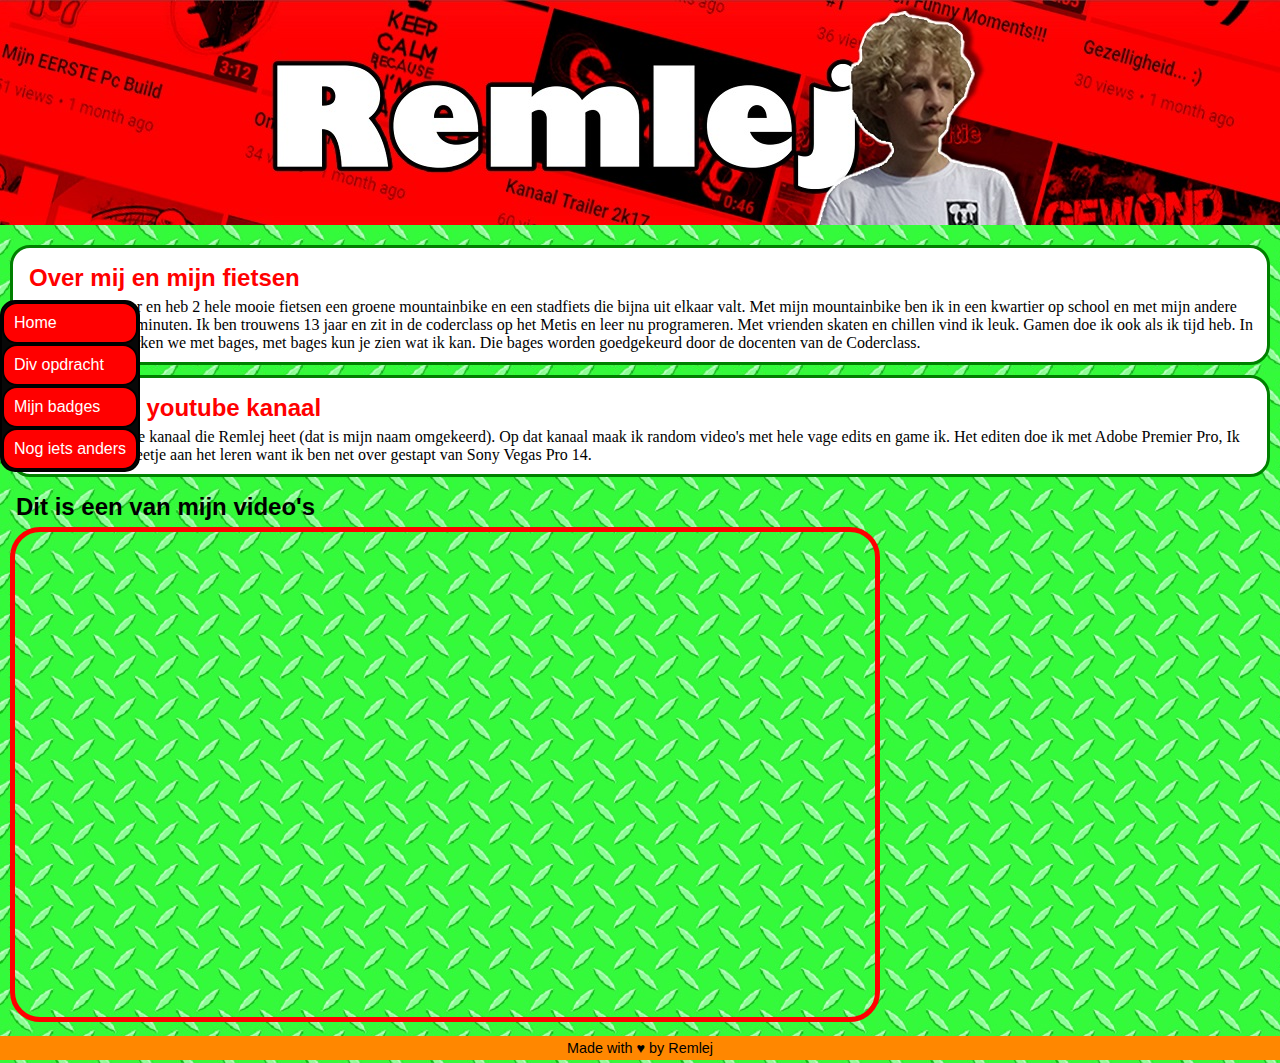
<file: Index.html>
<!DOCTYPE html>
<html>
  <head>

    <link rel= "stylesheet" href= "Kleurfiets.css" />
    <meta charset="utf-8">
    <title>FIETS</title>
  </head>
  <body>
  <div id="navlist">
    <nav>
      <ul>
        <li><a href="index.html">Home</a></li>
        <li><a href="Divjes.html">Div opdracht</a></li>
        <li><a href="Badges.html">Mijn badges</a></li>
        <li><a href="#">Nog iets anders</a></li>
      </ul>
    </nav>
  </div>
    <div class="wrapper">
    <header>
 <h1></h1>
 </header>


    <section>

      <article>
         <h2> Over mij en mijn fietsen </h2>
         <p>
        Hoi, Ik ben Jelmer en heb 2 hele mooie fietsen een groene mountainbike en een stadfiets die bijna uit elkaar valt.
        Met mijn mountainbike ben ik in een kwartier op school en met mijn andere fiets duurt het 25 minuten. Ik ben trouwens 13 jaar
        en zit in de coderclass op het Metis en leer nu programeren. Met vrienden skaten en chillen vind ik leuk. Gamen doe ik ook als ik tijd heb.
        In de Coderclass werken we met bages, met bages kun je zien wat ik kan. Die bages worden goedgekeurd door de docenten van de Coderclass.
         </p>
       </article>

      <article>
        <h2>Over mijn youtube kanaal</h2>
        <p>
         Ik heb een youtube kanaal die Remlej heet (dat is mijn naam omgekeerd). Op dat kanaal maak ik random video's met hele vage edits
         en game ik. Het editen doe ik met Adobe Premier Pro, Ik ben het nog een beetje aan het leren want ik ben net over gestapt van Sony Vegas Pro 14.
          </p>
      </article>

<div id="vid">
<h2> Dit is een van mijn video's</h2>
</div>

<iframe width="860" height="485" src="https://www.youtube.com/embed/zg5Qot7bSA8" frameborder="0" allowfullscreen></iframe>
    </section>
    <footer>
      <h3>Made with &hearts; by Remlej</h3>
    </footer>
  </div>
  </body>
</html>
</file>
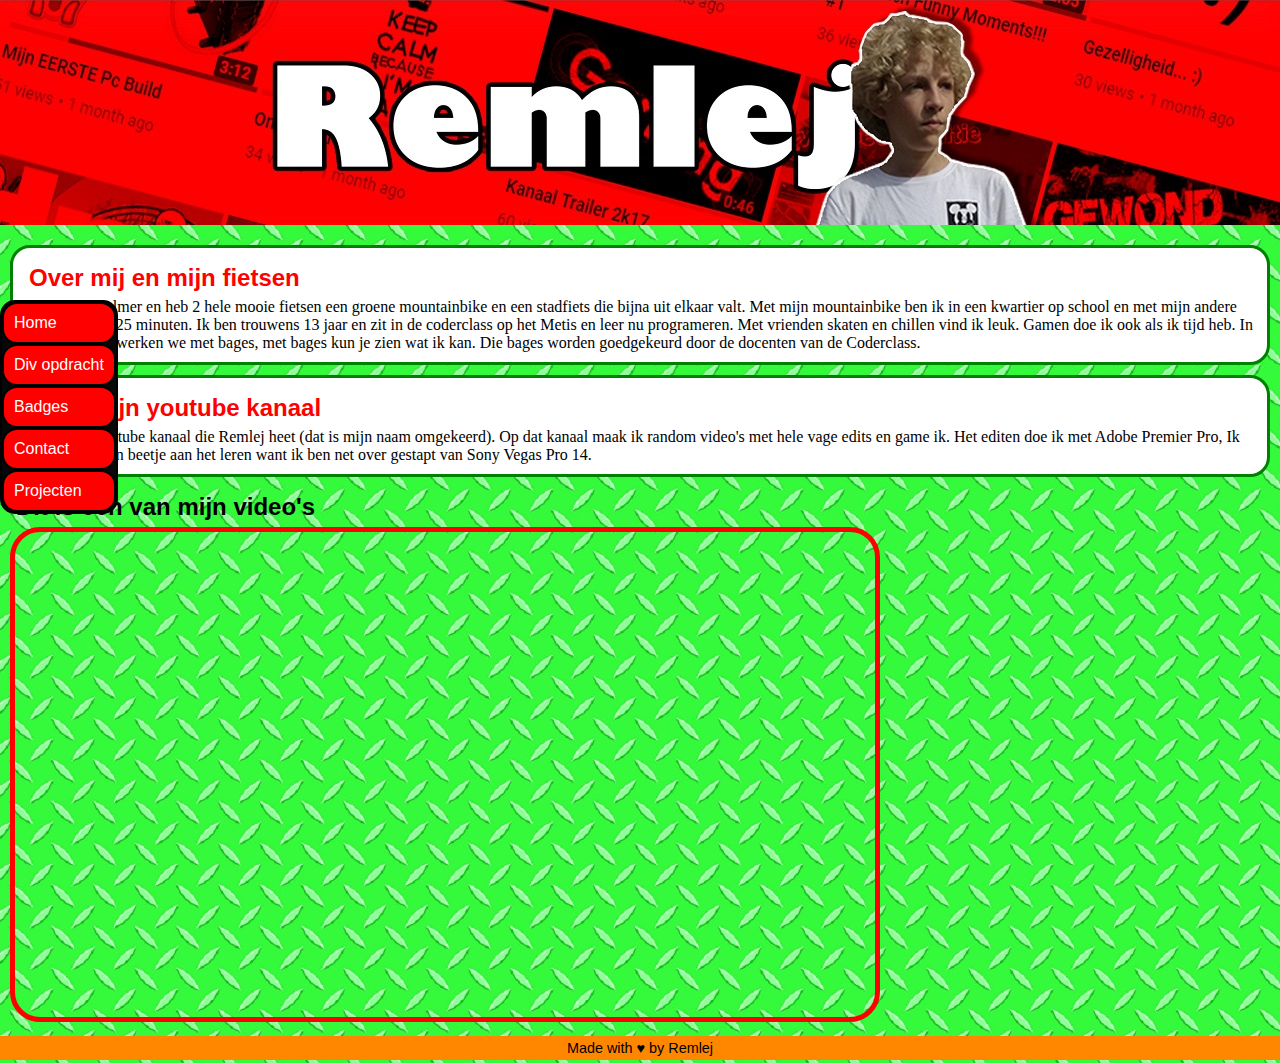
<file: index.html>
<!DOCTYPE html>
<html>
  <head>

    <link rel= "stylesheet" href= "Kleurfiets.css" />
    <meta charset="utf-8">
    <title>FIETS</title>
  </head>
  <body>
  <div id="navlist">
    <nav>
      <ul>
        <li><a href="index.html">Home</a></li>
        <li><a href="Divjes.html">Div opdracht</a></li>
        <li><a href="Badges.html">Badges</a></li>
        <li><a href="contact.html">Contact</a></li>
        <li><a href="Projecten.html">Projecten</a></li>
      </ul>
    </nav>
  </div>
    <div class="wrapper">
    <header>
 <h1></h1>
 </header>


    <section>

      <article>
         <h2> Over mij en mijn fietsen </h2>
         <p>
        Hoi, Ik ben Jelmer en heb 2 hele mooie fietsen een groene mountainbike en een stadfiets die bijna uit elkaar valt.
        Met mijn mountainbike ben ik in een kwartier op school en met mijn andere fiets duurt het 25 minuten. Ik ben trouwens 13 jaar
        en zit in de coderclass op het Metis en leer nu programeren. Met vrienden skaten en chillen vind ik leuk. Gamen doe ik ook als ik tijd heb.
        In de Coderclass werken we met bages, met bages kun je zien wat ik kan. Die bages worden goedgekeurd door de docenten van de Coderclass.
         </p>
       </article>

      <article>
        <h2>Over mijn youtube kanaal</h2>
        <p>
         Ik heb een youtube kanaal die Remlej heet (dat is mijn naam omgekeerd). Op dat kanaal maak ik random video's met hele vage edits
         en game ik. Het editen doe ik met Adobe Premier Pro, Ik ben het nog een beetje aan het leren want ik ben net over gestapt van Sony Vegas Pro 14.
          </p>
      </article>

<div id="vid">
<h2> Dit is een van mijn video's</h2>
</div>

<iframe width="860" height="485" src="https://www.youtube.com/embed/zg5Qot7bSA8" frameborder="0" allowfullscreen></iframe>
    </section>
    <footer>
      <h3>Made with &hearts; by Remlej</h3>
    </footer>
  </div>
  </body>
</html>
</file>
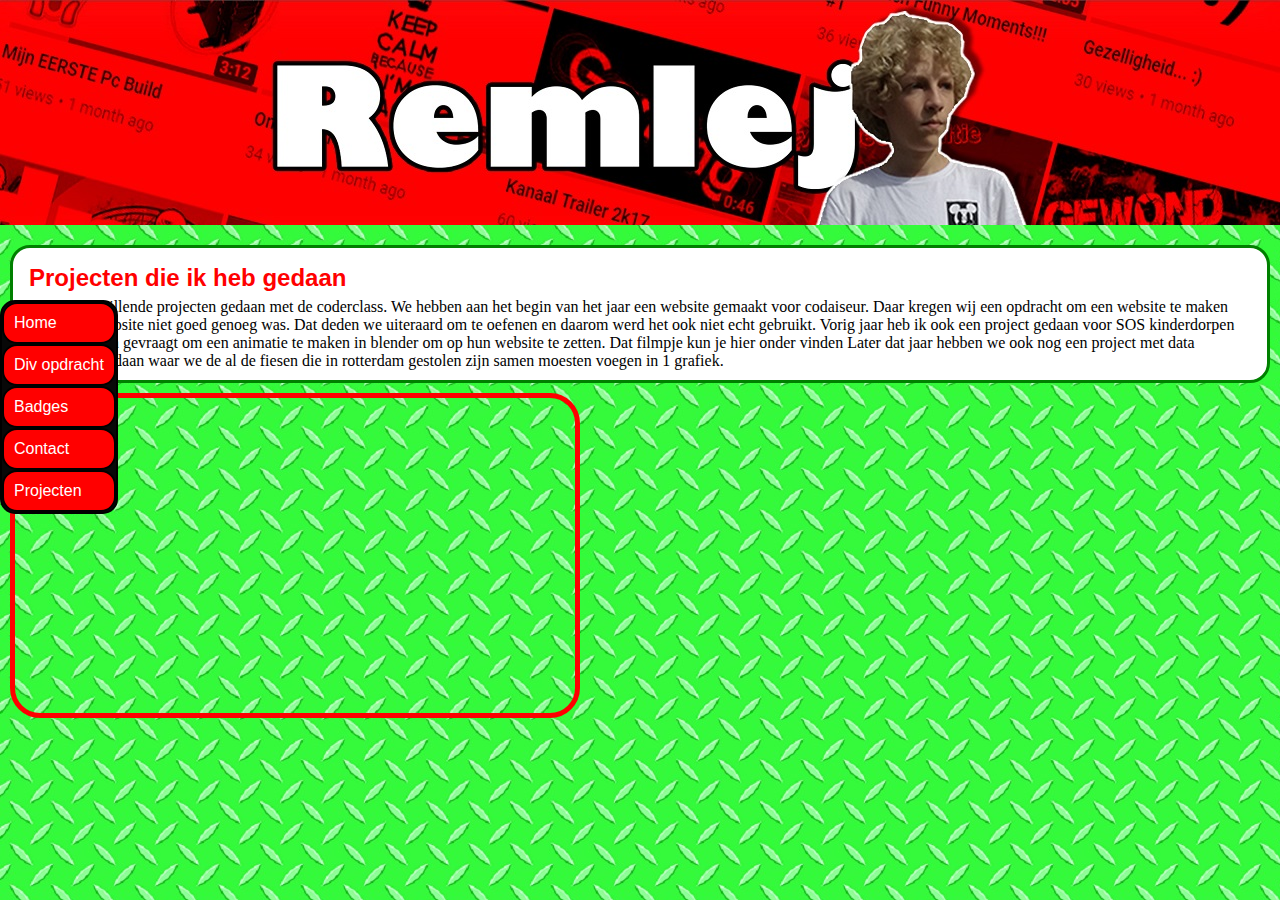
<file: Projecten.html>
<!DOCTYPE html>
<html>
  <head>
    <link rel="stylesheet" href="Kleurfiets.css">
    <meta charset="utf-8">
    <title>Projecten</title>
  </head>
  <body>
    <div class="wrapper">
    <header>
 <h1></h1>
 </header>
 <div id="navlist">
   <nav>
     <ul>
       <li><a href="index.html">Home</a></li>
       <li><a href="Divjes.html">Div opdracht</a></li>
       <li><a href="Badges.html">Badges</a></li>
       <li><a href="contact.html">Contact</a></li>
       <li><a href="Projecten.html">Projecten</a></li>
     </ul>
   </nav>
 </div>
 <section>
 <article>
 <h2>Projecten die ik heb gedaan</h2>
 <p>Ik heb verschillende projecten gedaan met de coderclass. We hebben aan het begin van het jaar
 een website gemaakt voor codaiseur. Daar kregen wij een opdracht om een website te maken omdat hub website niet goed genoeg was.
Dat deden we uiteraard om te oefenen en daarom werd het ook niet echt gebruikt. Vorig jaar heb ik ook een project gedaan voor
SOS kinderdorpen die ons hadden gevraagt om een animatie te maken in blender om op hun website te zetten. Dat filmpje kun je hier onder vinden
Later dat jaar hebben we ook nog een project met data visualisatie gedaan waar we de al de fiesen die in rotterdam gestolen zijn samen moesten
voegen in 1 grafiek. </p>
</article>
<iframe width="560" height="315" src="https://www.youtube.com/embed/jU3dHhFyIaY" frameborder="0" allowfullscreen></iframe>
</section>
  </body>
</html>
</file>
<file: Kleurfiets.css>
* {
  margin: 0px;
  padding: 0px;
}
h2 {
  margin: 0px;
  padding: 6px;
}

h3 {
  margin: 3px;
  padding: 4px;
}

body {
  font-family: Verdana, Geneva, Arial, Helvetica, sans-serif;
  background: grey url('blokje.jpg') repeat;
}
header {
  background-image:url('websiteding.jpg');
  width: 1280px;
  height: 225px;

}
header h1 {
  font-size: 300%;
  font-family: Georgia, "Times New Roman", Times, serif;
  color: black;
  text-align: right;
  text-shadow: 5px 5px 7px #000000;
}
nav {

}
ul {
  background: #080808;
  padding: 0px;
  border: solid 2px black;
    border-radius: 15px 15px 15px 15px;
  float:left;
  clear: left;
}

ul li {
  background: #FF0000;
  padding: 10px;
  border: solid 2px black;
  border-radius: 15px 15px 15px 15px;
  display: run-in;
}

ul li a {
  color: white;
  text-decoration: none;
}

ul li a:hover {
  color: black;
}

#navlist {
position: fixed;
top: 300px;
left: 0px;
}

section {
  padding: 5px;
  margin: 5px;
}

section article {
  border: 3px solid green;
  border-radius: 20px 20px 20px 20px;
  margin: 10px 0px 10px 0px;
  padding: 10px;
  background: white;
}

article h2 {
  color: #FF0000
}

article p {
font-family: Georgia, "Times New Roman", Times, serif;
}

footer {
  background: #FF8700;
}

footer h3 {
  text-align: center;
  font-weight: normal;
  font-size: 90%;
}
.wrapper {
  margin: 0 auto 0 auto;
  width: 1280px;
}
#zwart {
  background-color: black;
  position: relative;
  top: 0px;
  left: 0px;
  z-index: 1;
  height: 200px;
  width: 200px;
}

#groen {
  background-color: green;
  position: relative;
  top: 475px;
  left: 60px;
  z-index: 9;
    height: 100px;
  width: 100px;
}

#rood {
  background-color: red;
  position: relative;
  top: 325px;
  left: 0px;
  z-index: 3;
    height: 100px;
  width: 100px;
}

#blauw {
  background-color: blue;
  position: relative;
  top: 320px;
  left: 95px;
  z-index:5 ;
    height: 100px;
  width: 100px;
}

#geel {
  background-color: yellow;
  position: relative;
  top: 125px;
  left: 0px;
  z-index: 2;
  height: 125px;
  width: 125px;
}
#kleurencontainer {
  position: absolute;
  top: 0px;
  left: 750px;
}
h4 {
  font-family: 'Wendy One';
  font-size: 40px;
  margin-right: 10px;
  float: left;
  clear: left;
}
iframe {
  border: 5px solid red;
  border-radius: 30px 30px 30px 30px;
}
#badges {
  position: absolute;
  top: 0px;
  left: 300px;
}
#kaart {
  float: left;
  clear: left;
}
#floatR {
  float: right;
  clear: right;
  position: absolute;
  top: 300px;
  right: 100px;
}
@import url('https://fonts.googleapis.com/css?family=Wendy+One');
</file>
